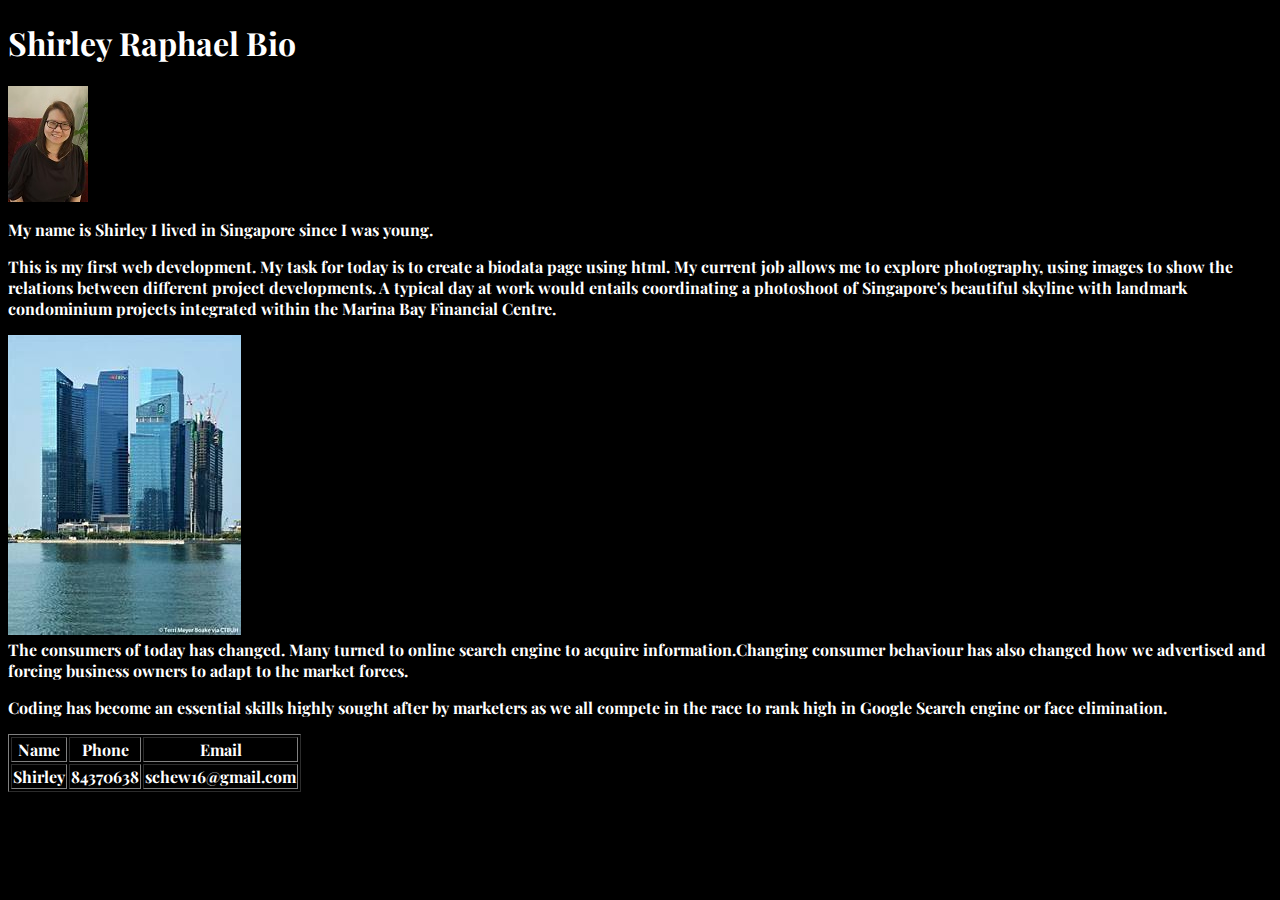
<file: index.html>
<!DOCTYPE html>
<html lang="en">
<head>
    <meta charset="UTF-8">
    <meta name="viewport" content="width=device-width, initial-scale=1.0">
    <meta http-equiv="X-UA-Compatible" content="ie=edge">
    <title>Hello World</title>
    <link rel="stylesheet" href="https://stackpath.bootstrapcdn.com/bootstrap/4.1.3/css/bootstrap.min.css" integrity="sha384-MCw98/SFnGE8fJT3GXwEOngsV7Zt27NXFoaoApmYm81iuXoPkFOJwJ8ERdknLPMO" crossorigin="anonymous">
    <link rel="stylesheet" href="styling.css">

</head>
 
<body class="my-body"> 

    <div class="container">
    
    <h1 class="heading">Shirley Raphael Bio</h1> 

    <div>
<img src="My images/ProfilePicture.jpg" alt="This is me">
    </div>

<h2 class="paragraph">My name is Shirley I lived in Singapore since I was young. 
    <p>This is my first web development. My task for today is to create a biodata page using html.
    My current job allows me to explore photography, using images to show the relations between different project developments. A typical day at work would entails coordinating 
    a photoshoot of Singapore's beautiful skyline with landmark condominium projects integrated within 
    the Marina Bay Financial Centre.
    <div>
    <img src="My images/MBFC.jpg" alt="Marina Bay Financial Centre">
    </div>
    The consumers of today has changed. Many turned to online search engine to acquire information.Changing consumer behaviour has also changed how we advertised and forcing business owners to adapt to the market forces.</P>
    Coding has become an essential skills highly sought after by marketers as we all compete in the race to rank high in Google Search engine or face elimination.</P>
        
<div>

</div>
<!-- table with border -->
        <table border="1">
            <!-- table header -->
            <thead>
                <tr> <!-- table row -->
                    <th>Name</th> <!-- table head -->
                    <th>Phone</th>
                    <th>Email</th>
                </tr>

            </thead>

            </tr>
                <td>Shirley</td> <!-- table data -->
                <td>84370638</td>
                <td>schew16@gmail.com</td>
            </tr>
        </table>
    </body>
    </html>
</file>
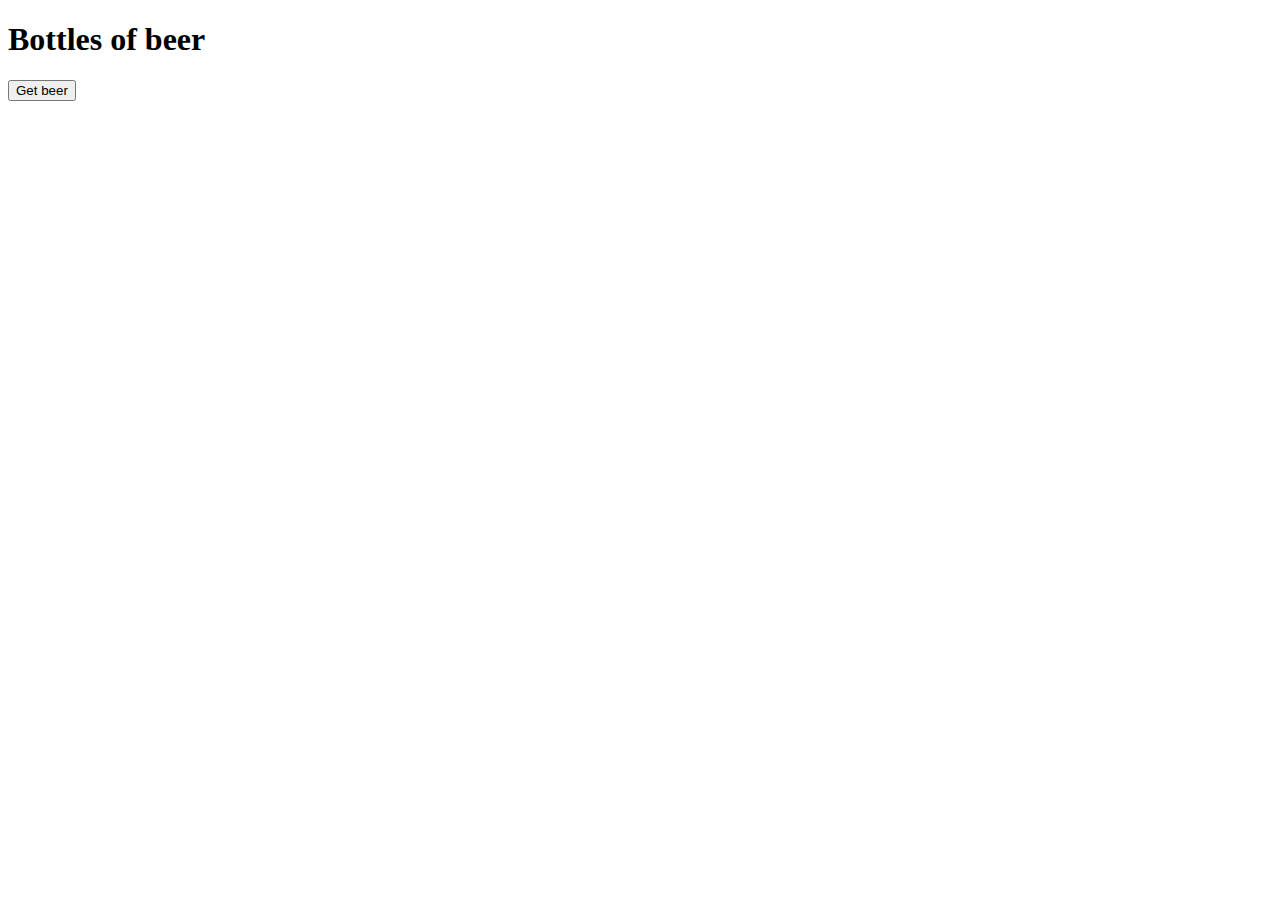
<file: beer.html>
<!DOCTYPE html>
<html lang="en">
    <head>
        <meta charset="UTF-8">
        <meta name="viewport" content="width=device-width, initial-scale=1.0">
        <meta http-equiv="X-UA-Compatible" content="ie=edge">
        <title>Document</title>
        <link rel="stylesheet" href="beer.css">
    </head>
        
    <body>
        <h1>Bottles of beer</h1>
        <div>
            <button id="getBeer">
                Get beer
            </button>
                
        </div>
        <script src ="beer.js"></script>
    </body>
</file>
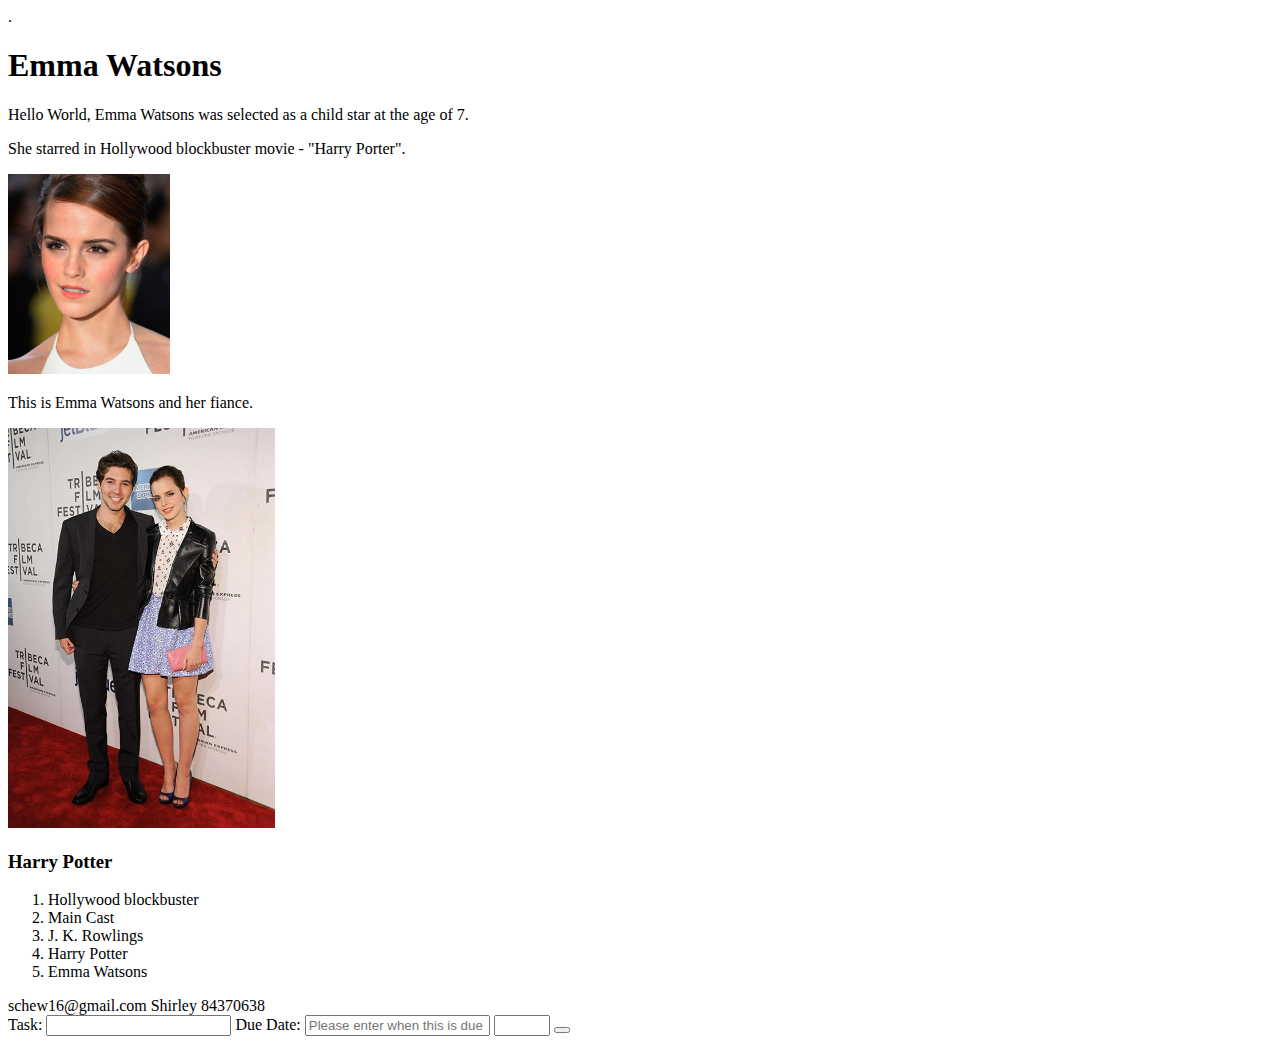
<file: index2.html>
<!DOCTYPE html>
<html lang="en">
<head>
    <meta charset="UTF-8">
    <meta name="viewport" content="width=device-width, initial-scale=1.0">
    <meta http-equiv="X-UA-Compatible" content="ie=edge">
   . <title>Document</title>
</head>
<body>
<h1>Emma Watsons</h1>

<div>
    Hello World, Emma Watsons was selected as a child star at the age of 7.
    <p>

    </p> 
    She starred in Hollywood blockbuster movie - "Harry Porter".

    <p>

    </p>
    <Lorem></Lorem>
<img src="My images/emma watson.jpg" alt="Emma Watsons" height="200px">
<div/>
<div>
    <p>
        This is Emma Watsons and her fiance.
    </p>
<img src="My images/EmmaWatsonCouple.jpg" alt="Emma Watsons and her Fiance" height="400px">
<div/>
<h3>Harry Potter</h3>
<ol>
    <!--Example of and ordered list-->
    <li>Hollywood blockbuster
    <li>Main Cast 
    <li>J. K. Rowlings
    <li>Harry Potter    
    <li>Emma Watsons
</ol>

<!--table with border="2"-->
    <!--table header-->
    <tbody>
        <tr>
            <td>schew16@gmail.com</td>
            <td>Shirley</td>
            <td>84370638</td>
        </tr>
    </tbody>
</table>

<form>
    <label for="task">Task:</label>
    <input type="text" id="task"
    placeholders="Please enter the name of your task">

    <label for="due-date">Due Date:</label>
    <input type="text" id="due-date"
    placeholder="Please enter when this is due">

    <input type="number" min="1" max="10"

    <input type="password" name="" id="">
    <button type="reset"  </button>

</body>
</html>
</file>
<file: styling.css>
@import url('https://fonts.googleapis.com/css?family=Arvo|Noto+Serif|Nunito+Sans|Playfair+Display|Source+Serif+Pro');

/*1. make the background color black: #212122*/
.my-body{
    background-color: black;
    color:white;
}
/*2. change the font family to: 'Playfair+Display'*/
.heading{
    font-family: 'Playfair Display', serif;
}
/*3. change the font family to: 'Playfair+Display'*/
.paragraph{
    font-family: 'Playfair Display', serif;
    font-size: 1rem
}
</file>
<file: beer.css>
img {
    height: 24px;
}
img{
    width: 24px;
}
</file>
